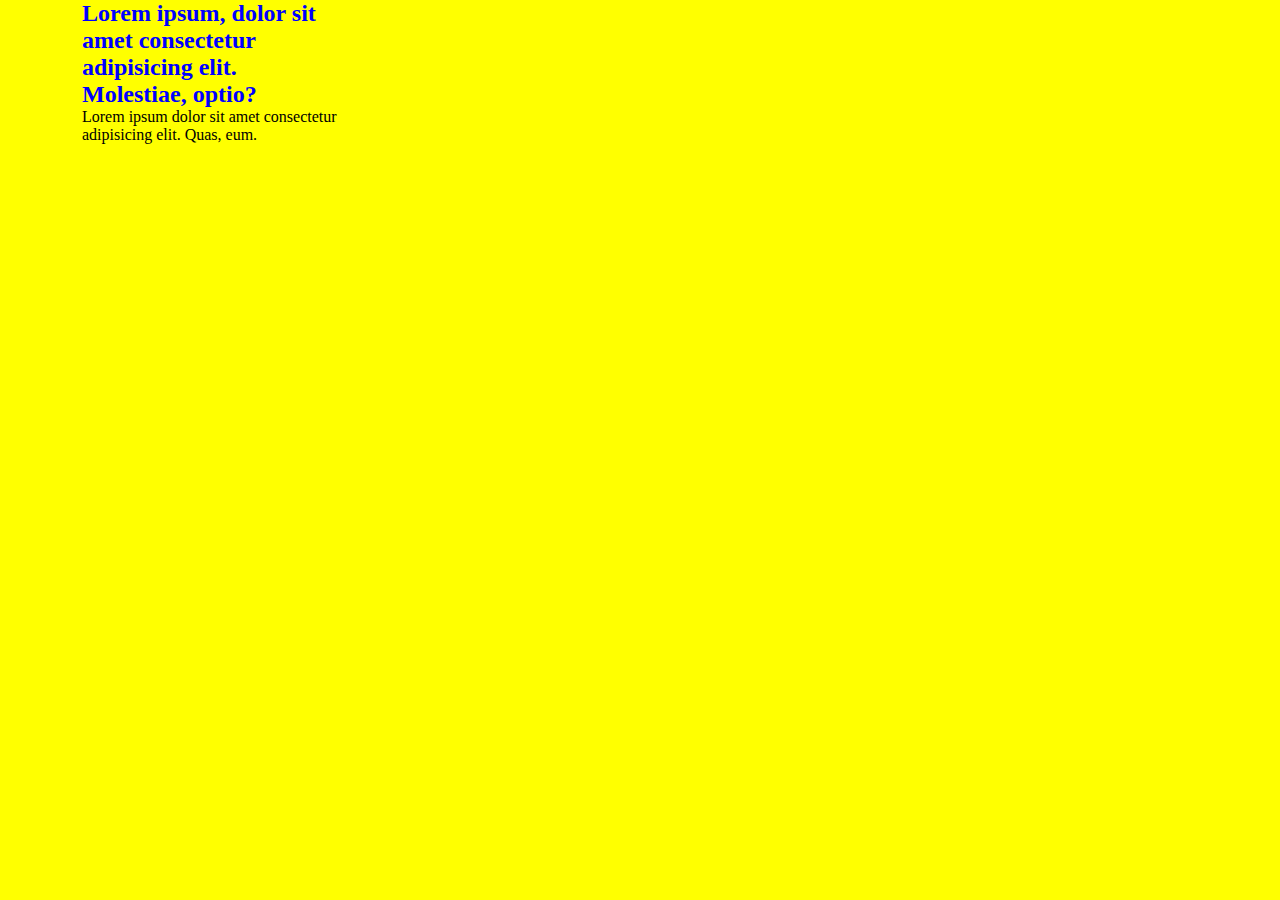
<file: index.html>
<!DOCTYPE html>
<html lang="en">

<head>
  <meta charset="UTF-8">
  <meta name="viewport" content="width=device-width, initial-scale=1.0">
  <link rel="stylesheet" href="./assets/css/style.css" />
  <title>Document</title>
</head>

<body>
  <section class="bg-yellow min-vh-100">
    <div class="container">
      <div class="row">
        <div class="col-3">
          <!-- card -->
          <h2 class="mainHeading">Lorem ipsum, dolor sit amet consectetur adipisicing elit. Molestiae, optio?</h2>
          <p>Lorem ipsum dolor sit amet consectetur adipisicing elit. Quas, eum.</p>
        </div>
      </div>
    </div>
  </section>
</body>

</html>
</file>
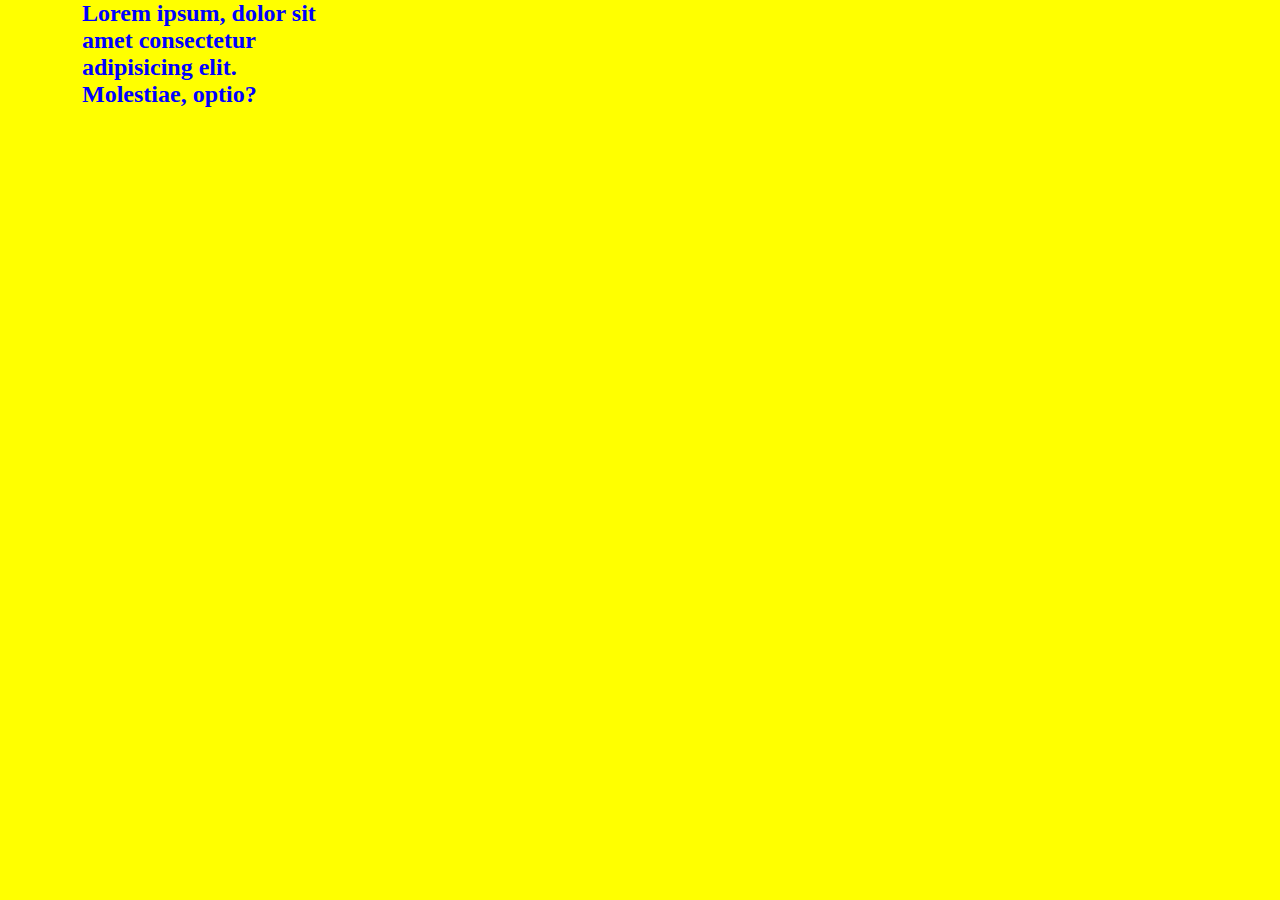
<file: inedx.html>
<!DOCTYPE html>
<html lang="en">

<head>
  <meta charset="UTF-8">
  <meta name="viewport" content="width=device-width, initial-scale=1.0">
  <link rel="stylesheet" href="./assets/css/style.css" />
  <title>Document</title>
</head>

<body>
  <section class="bg-yellow min-vh-100">
    <div class="container">
      <div class="row">
        <div class="col-3">
          <!-- card -->
          <h2 class="mainHeading">Lorem ipsum, dolor sit amet consectetur adipisicing elit. Molestiae, optio?</h2>
        </div>
      </div>
    </div>
  </section>
</body>

</html>
</file>
<file: assets/css/style.css>
* {
    margin: 0;
    padding: 0;
    box-sizing: border-box;
}

.bg-yellow {
    background-color: yellow;
}

.min-vh-100 {
    min-height: 100vh;
}

.container {
    max-width: 1140px;
    padding-left: 12px;
    padding-right: 12px;
    margin-left: auto;
    margin-right: auto;
}

.row {
    display: flex;
    flex-direction: row;
    flex-wrap: wrap;
    margin-left: -12px;
    margin-right: -12px;
}

.col-3 {
    width: 25%;
    padding-left: 12px;
    padding-right: 12px;
}

.mainHeading {
    color: blue;
    background-color: yellow;
}
</file>
